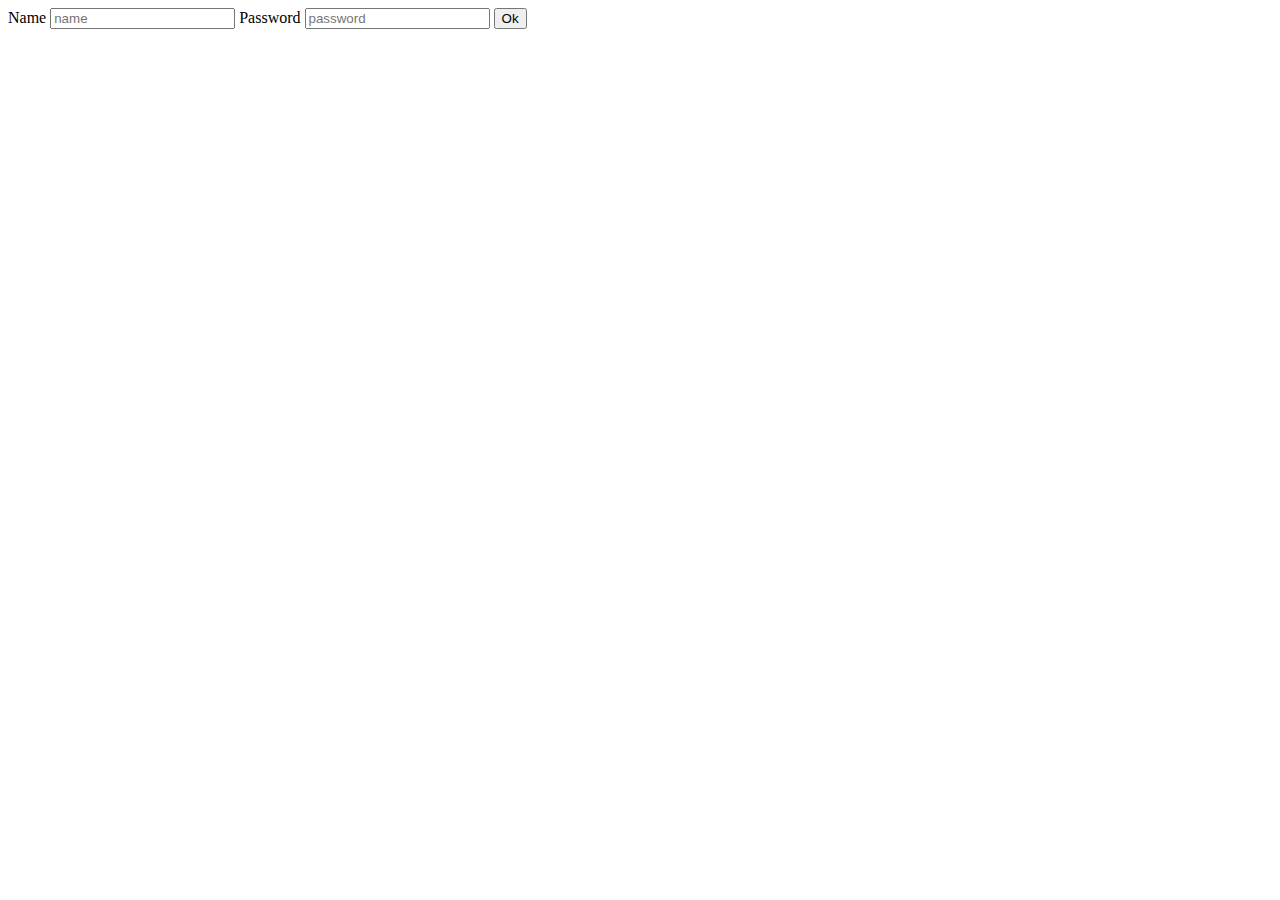
<file: day-58-Bootstrap_installation/day-60-html-forms/index.html>
<!DOCTYPE html>
<html lang="en">
<head>
    <meta charset="UTF-8">
    <title>Title</title>
</head>
<body>
    <form action="/login" method="post">
        <label>Name</label>
        <input type="text" placeholder="name" name="username">
        <label>Password</label>
        <input type="text" placeholder="password" name="password">
        <button type="submit">Ok</button>
    </form>
</body>
</html>
</file>
